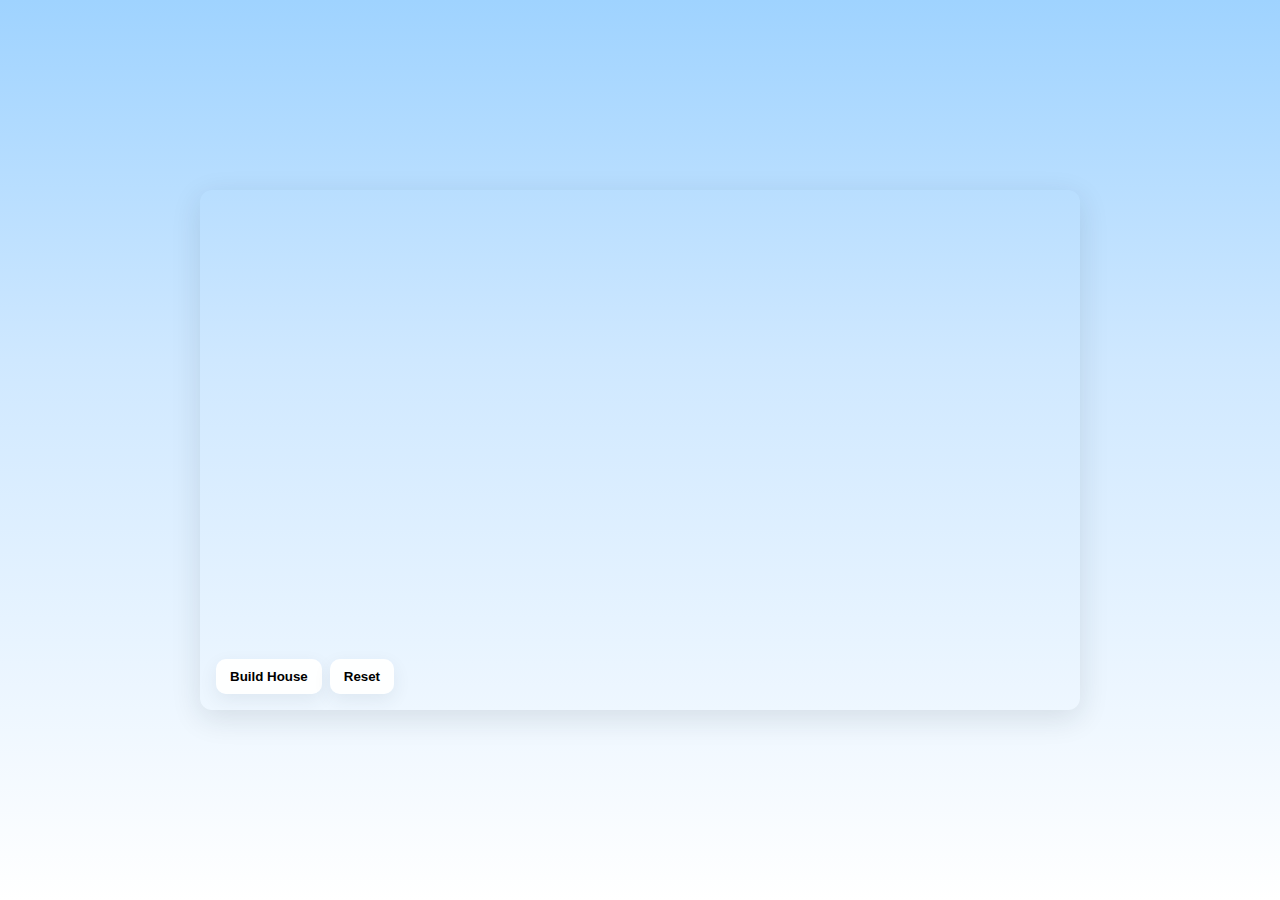
<file: index.html>
<!doctype html>
<html lang="en">
<head>
  <meta charset="utf-8" />
  <meta name="viewport" content="width=device-width,initial-scale=1" />
  <title>Animated House Builder</title>
  <link rel="stylesheet" href="./style.css" />
  <script src="./script.js"></script>
  <style>
   
  </style>
</head>
<body>
  <div class="stage" role="img" aria-label="Animated house building scene">
    <div class="sun"></div>
    <div class="cloud c1"></div>
    <div class="cloud c2"></div>

    <div class="crane" aria-hidden="true">
      <div class="mast"></div>
      <div class="arm"></div>
      <div class="hook"></div>
    </div>

    <div class="ground"></div>

    <div class="house-wrap" id="houseWrap">
      <div class="roof" id="roof"></div>
      <div class="chimney" id="chimney"></div>
      <div class="wall" id="wall">
        <div class="window w1">
          <div class="shutter left"></div>
          <div class="shutter right"></div>
        </div>
        <div class="window w2"></div>
        <div class="flower-box"></div>
        <div class="door">
          <div class="knob"></div>
        </div>
      </div>
      <div class="path"></div>
      <div class="shadow"></div>
    </div>

    <div class="controls">
      <button id="buildBtn">Build House</button>
      <button id="resetBtn">Reset</button>
    </div>
  </div>
</body>
</html>
</file>
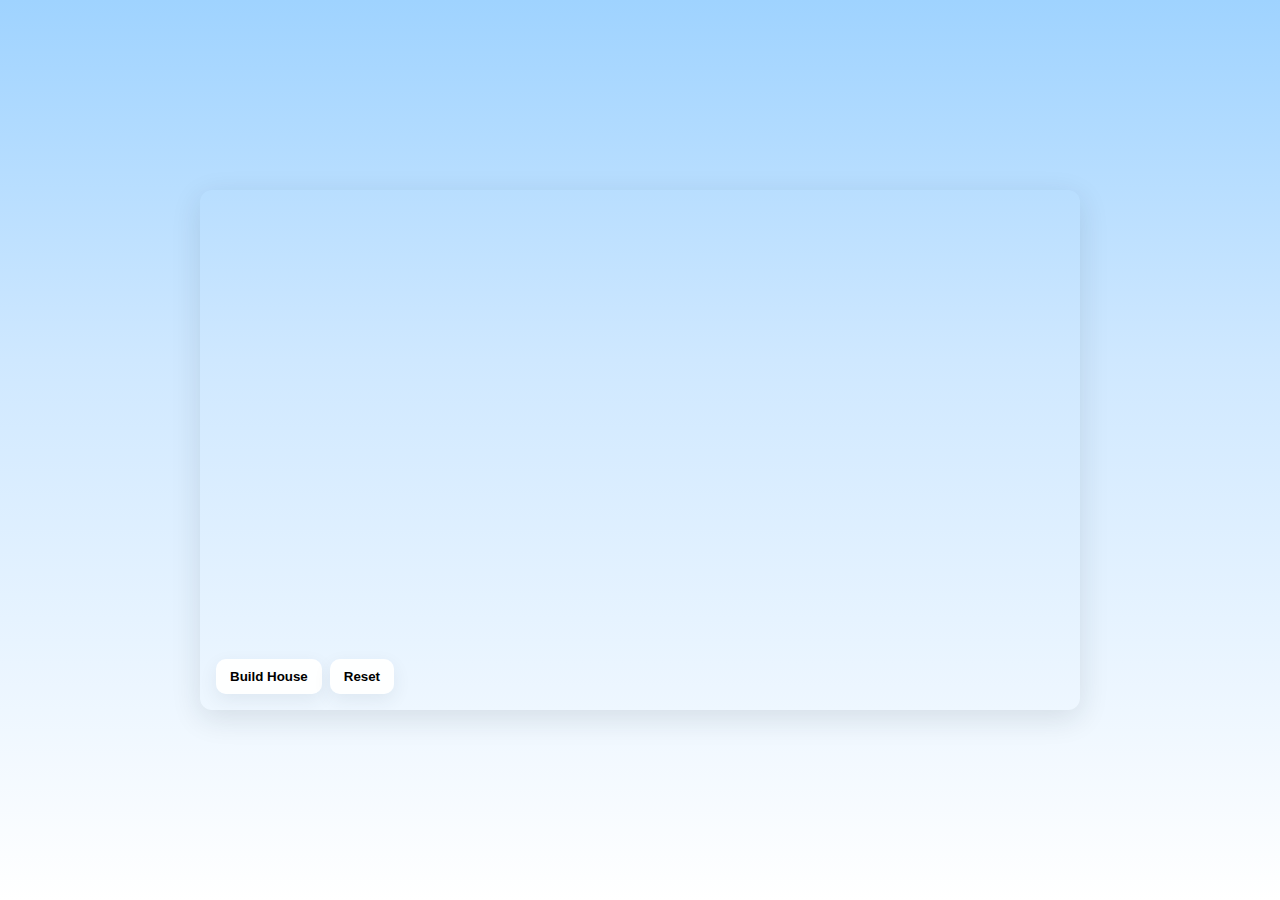
<file: index1.html>
<!doctype html>
<html lang="en">
<head>
  <meta charset="utf-8" />
  <meta name="viewport" content="width=device-width,initial-scale=1" />
  <title>Animated House Builder</title>
  <link rel="stylesheet" href="./style.css" />
  <script src="./script.js"></script>
  <style>
   
  </style>
</head>
<body>
  <div class="stage" role="img" aria-label="Animated house building scene">
    <div class="sun"></div>
    <div class="cloud c1"></div>
    <div class="cloud c2"></div>

    <div class="crane" aria-hidden="true">
      <div class="mast"></div>
      <div class="arm"></div>
      <div class="hook"></div>
    </div>

    <div class="ground"></div>

    <div class="house-wrap" id="houseWrap">
      <div class="roof" id="roof"></div>
      <div class="chimney" id="chimney"></div>
      <div class="wall" id="wall">
        <div class="window w1">
          <div class="shutter left"></div>
          <div class="shutter right"></div>
        </div>
        <div class="window w2"></div>
        <div class="flower-box"></div>
        <div class="door">
          <div class="knob"></div>
        </div>
      </div>
      <div class="path"></div>
      <div class="shadow"></div>
    </div>

    <div class="controls">
      <button id="buildBtn">Build House</button>
      <button id="resetBtn">Reset</button>
    </div>
  </div>
</body>
</html>
</file>
<file: style.css>
:root{
      --sky:#9fd3ff;
      --ground:#7ec850;
      --wall:#f2d2b6;
      --roof:#b54343;
      --door:#6b3f2a;
      --window:#cfeffd;
      --accent:#ffd166;
    }
    *{box-sizing:border-box}
    html,body{height:100%;margin:0;font-family:Inter, system-ui, -apple-system, 'Segoe UI', Roboto, 'Helvetica Neue', Arial}
    body{background:linear-gradient(var(--sky), #cfe8ff 40%, white 100%);display:flex;align-items:center;justify-content:center;padding:36px}

    /* Stage */
    .stage{width:880px;max-width:95%;height:520px;background:transparent;position:relative;border-radius:12px;box-shadow:0 8px 30px rgba(28,40,50,0.12);overflow:hidden}

    /* Sun & clouds */
    .sun{position:absolute;right:48px;top:48px;width:90px;height:90px;border-radius:50%;background:radial-gradient(circle at 30% 30%, #fff7c2, var(--accent));box-shadow:0 0 40px rgba(255,209,102,0.5);transform:scale(0);opacity:0;animation:sunPop .8s ease forwards .4s}
    @keyframes sunPop{to{transform:scale(1);opacity:1}}

    .cloud{position:absolute;background:#ffffffaa;padding:18px;border-radius:30px;filter:blur(.4px);opacity:0;transform:translateY(-10px);}
    .cloud.c1{left:40px;top:70px;width:160px;height:60px;animation:cloudIn 1s ease forwards .6s}
    .cloud.c2{left:120px;top:32px;width:120px;height:48px;animation:cloudIn 1s ease forwards .8s}
    @keyframes cloudIn{to{opacity:1;transform:translateY(0)}}

    /* Ground */
    .ground{position:absolute;left:0;right:0;bottom:0;height:36%;background:linear-gradient(#7ec850,#6fb14a);border-top-left-radius:40% 18px;border-top-right-radius:40% 18px;transform:translateY(100%);animation:groundRise .6s ease forwards .9s}
    @keyframes groundRise{to{transform:translateY(0)}}

    /* House wrapper */
    .house-wrap{position:absolute;left:50%;bottom:20%;transform:translateX(-50%) translateY(40px);width:380px;height:260px;pointer-events:none}

    /* Wall */
    .wall{position:absolute;left:0;right:0;bottom:0;height:70%;background:var(--wall);border:6px solid rgba(0,0,0,0.06);box-shadow:inset 0 -8px 0 rgba(0,0,0,0.04);transform:translateY(40px) scaleY(.8);opacity:0;border-radius:6px;animation:partIn .6s cubic-bezier(.2,.9,.2,1) forwards 1s}

    /* Roof as triangle */
    .roof{position:absolute;left:50%;transform:translateX(-50%) translateY(-20px);bottom:70%;width:0;height:0;border-left:220px solid transparent;border-right:220px solid transparent;border-bottom:120px solid var(--roof);opacity:0;transform-origin:center bottom;animation:roofDrop .6s cubic-bezier(.2,.9,.2,1) forwards 1.12s}
    @keyframes roofDrop{to{opacity:1;transform:translateX(-50%) translateY(0) rotate(0deg)}}

    /* Chimney */
    .chimney{position:absolute;right:72px;bottom:180px;width:34px;height:64px;background:#8b3b3b;border-radius:4px;opacity:0;transform:translateY(-12px) rotate(-6deg);animation:chimneyUp .5s ease forwards 1.28s}
    @keyframes chimneyUp{to{opacity:1;transform:translateY(0) rotate(0deg)}}

    /* Door */
    .door{position:absolute;left:50%;transform:translateX(-50%) translateY(30px);bottom:6px;width:84px;height:120px;background:var(--door);border-radius:6px;box-shadow:inset -6px 0 rgba(255,255,255,0.03);opacity:0;animation:partIn .5s ease forwards 1.4s}

    /* Doorknob */
    .knob{position:absolute;right:18px;top:56px;width:12px;height:12px;border-radius:50%;background:#ffd27a;box-shadow:0 2px 0 rgba(0,0,0,.15)}

    /* Windows */
    .window{position:absolute;width:72px;height:64px;background:var(--window);border:6px solid rgba(0,0,0,0.06);border-radius:6px;opacity:0;transform:translateY(20px) scale(.9);box-shadow:inset 0 -4px 0 rgba(0,0,0,0.02)}
    .window.w1{left:30px;top:46px;animation:partIn .5s ease forwards 1.22s}
    .window.w2{right:30px;top:46px;animation:partIn .5s ease forwards 1.26s}

    /* Window crossbars */
    .window:before,.window:after{content:'';position:absolute;background:rgba(0,0,0,0.06)}
    .window:before{left:50%;top:8px;width:6px;height:48px;transform:translateX(-50%)}
    .window:after{top:50%;left:8px;height:6px;width:56px;transform:translateY(-50%)}

    /* Path */
    .path{position:absolute;left:50%;transform:translateX(-50%);bottom:-12px;width:120px;height:24px;background:linear-gradient(#d6c0a4,#b79a7b);border-radius:40px;opacity:0;transform-origin:center;animation:pathGrow .6s ease forwards 1.5s}
    @keyframes pathGrow{to{opacity:1;transform:translateX(-50%) scaleX(1)}}

    /* Details - shutters and flower box */
    .shutter{position:absolute;width:12px;height:46px;background:#b86f46;border-radius:2px;top:12px}
    .shutter.left{left:-18px}
    .shutter.right{right:-18px}

    .flower-box{position:absolute;left:50%;transform:translateX(-50%);bottom:78px;width:160px;height:18px;background:#8aa357;border-radius:6px;opacity:0;animation:partIn .45s ease forwards 1.62s}

    /* Small details animation */
    @keyframes partIn{to{opacity:1;transform:translateY(0) scale(1)}}

    /* Construction Crane (fun extra) */
    .crane{position:absolute;left:6%;top:2%;width:160px;height:300px;pointer-events:auto}
    .crane .mast{position:absolute;left:44px;top:40px;width:6px;height:260px;background:#444;border-radius:3px;transform-origin:bottom;opacity:0;animation:craneIn .6s ease forwards .36s}
    .crane .arm{position:absolute;left:0;top:40px;width:220px;height:8px;background:#444;border-radius:4px;transform-origin:left center;transform:rotate(-12deg) translateX(-20px);opacity:0;animation:craneIn .6s ease forwards .44s}
    .crane .hook{position:absolute;left:200px;top:70px;width:8px;height:80px;background:#222;border-radius:4px;opacity:0;animation:craneHook .6s ease forwards .52s}
    @keyframes craneIn{to{opacity:1;transform:translateX(0) rotate(0)}}
    @keyframes craneHook{to{opacity:1;transform:translateY(0)}}

    /* Play button */
    .controls{position:absolute;left:16px;bottom:16px;display:flex;gap:8px}
    button{background:rgba(255,255,255,0.95);border:0;padding:10px 14px;border-radius:10px;font-weight:600;cursor:pointer;box-shadow:0 6px 18px rgba(47,63,72,0.08)}

    /* subtle shadow under house */
    .shadow{position:absolute;left:50%;bottom:5%;transform:translateX(-50%);width:300px;height:40px;background:radial-gradient(ellipse at center, rgba(0,0,0,0.18), rgba(0,0,0,0.02));border-radius:50%;opacity:0;animation:shadowIn .6s ease forwards 1.5s}
    @keyframes shadowIn{to{opacity:1}}

    /* Responsive tweaks */
    @media (max-width:520px){
      .stage{height:520px}
      .crane{display:none}
    }
</file>
